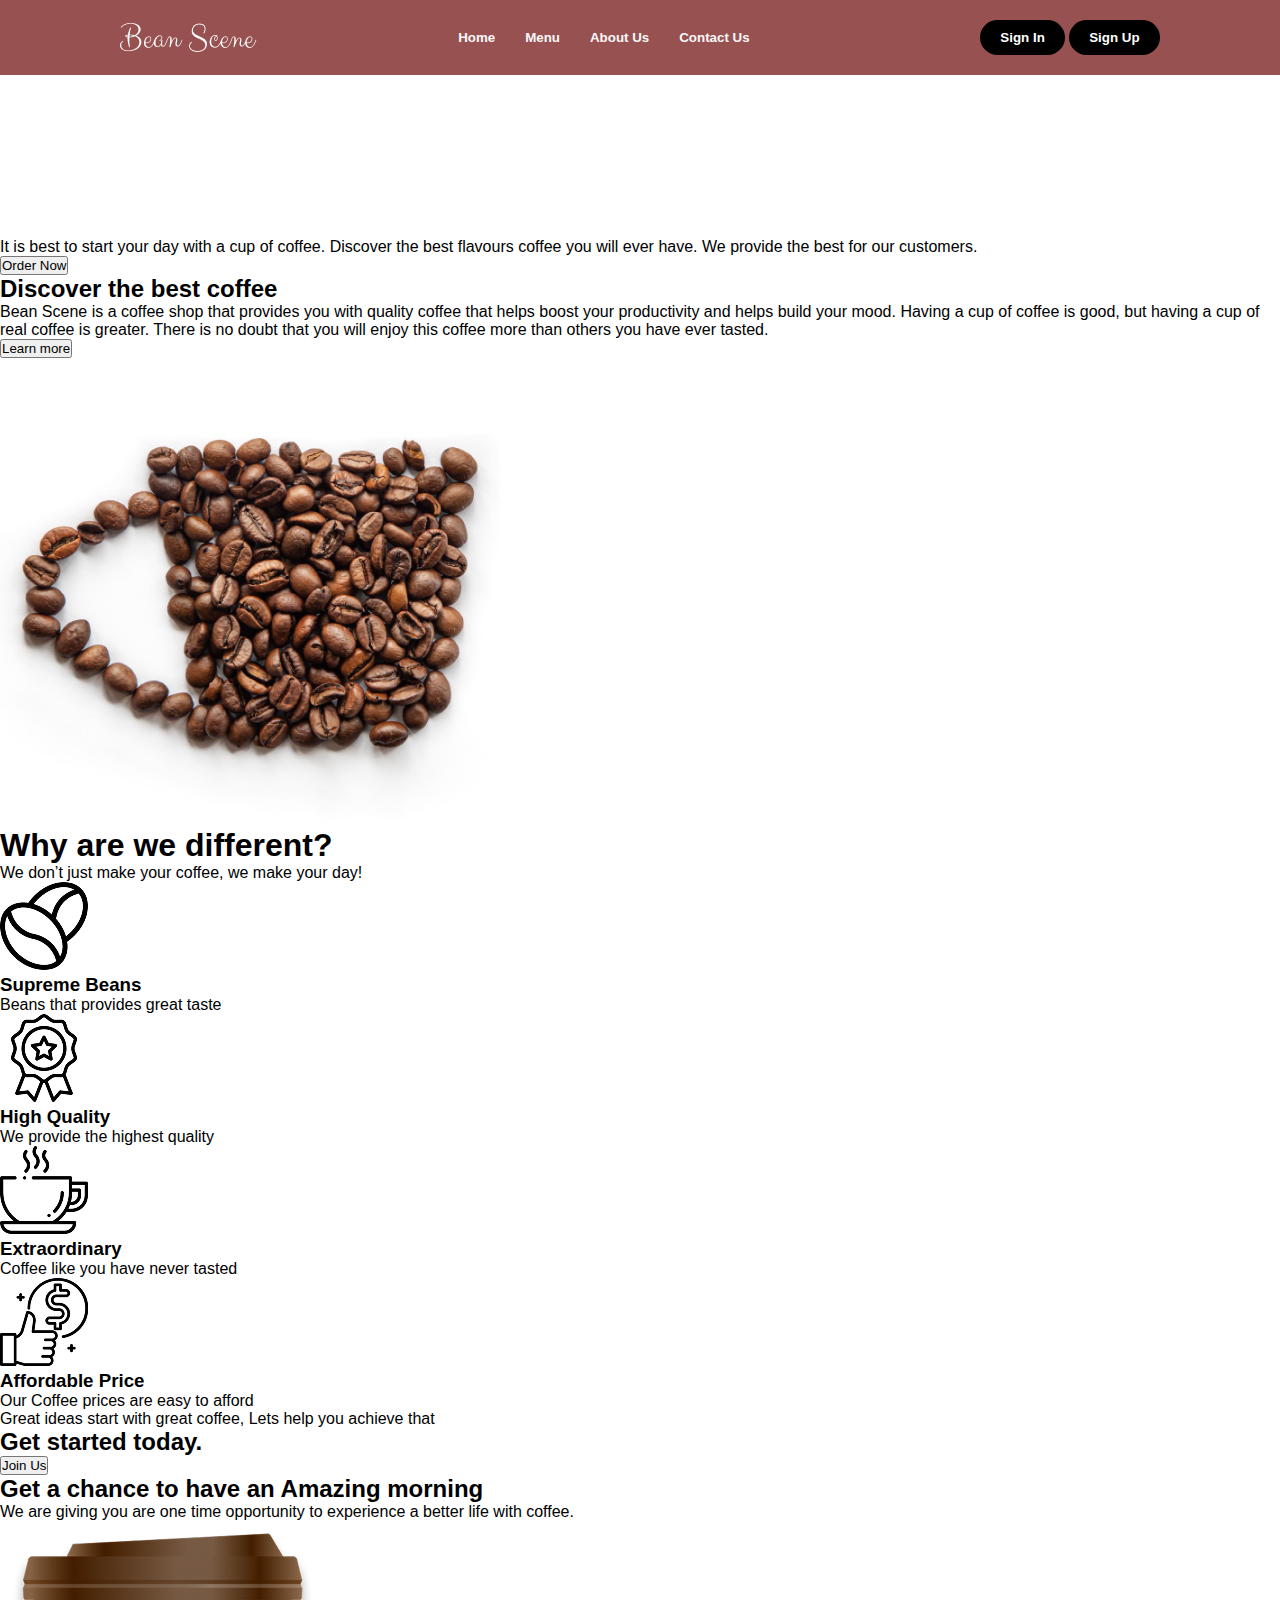
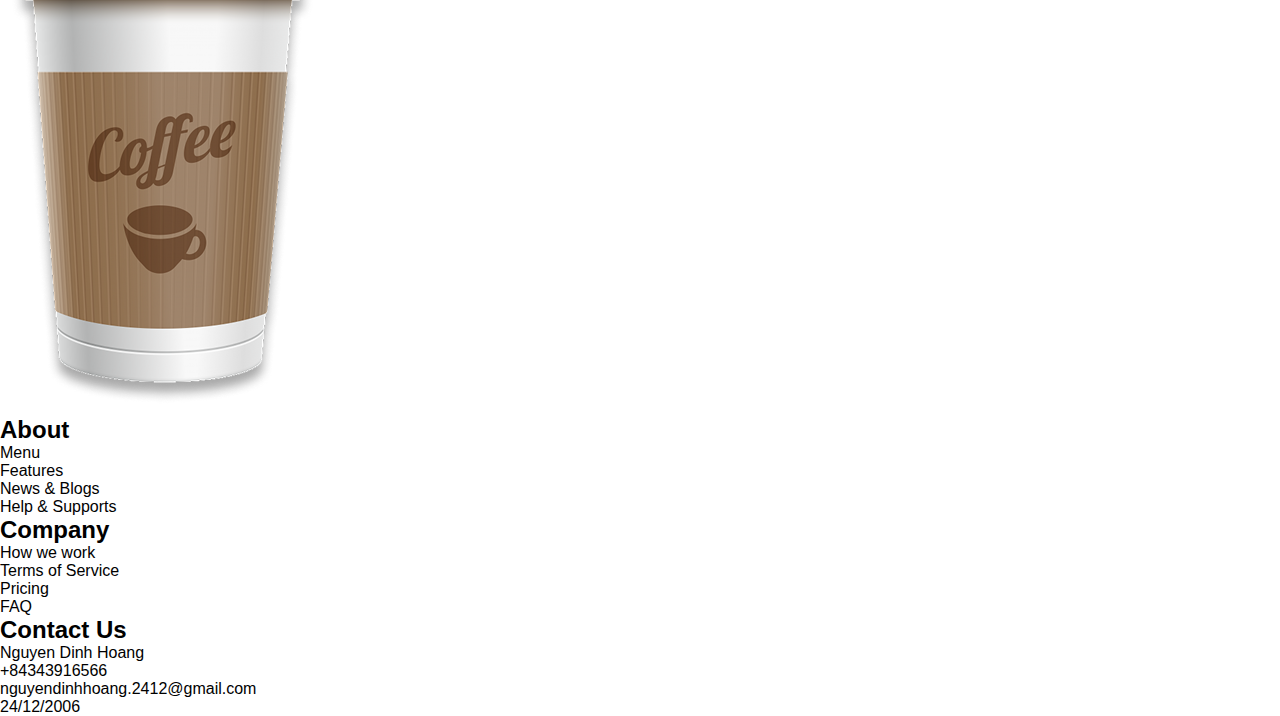
<file: MiniTest/Test.html>
<!DOCTYPE html>
<html lang="en">
<head>
    <meta charset="UTF-8">
    <meta name="viewport" content="width=device-width, initial-scale=1.0">
    <title>Nguyễn Đình Hoàng</title>
    <link rel="stylesheet" href="style.css">

</head>
<body>
    <header>
        <img src="Bean Scene.png" alt="Bean Scene">
        <ul class="menu1">
            <li><a href="">Home</a></li>
            <li><a href="">Menu</a></li>
            <li><a href="">About Us</a></li>
            <li><a href="">Contact Us</a></li>
        </ul>
        <div class="search">
            <div class = "but">
                <button class = "s1">Sign In</button>
                <button class = "s">Sign Up</button>
            </div>
        </div>
    </header>

    <div class="content">
        <div class="content1">
            <div class="ct1">
                <div class="title">
                    <span>We’ve got your morning covered with</span>
                </div>
                <img src="Coffee.png" alt="Coffee">
                <p>It is best to start your day with a cup of coffee. Discover the
                   best flavours coffee you will ever have. We provide the best
                   for our customers.</p>
                <button>Order Now</button>
            </div>
        </div>

        <div class="content2">
            <div class="content2_1">
                <h2>Discover the best coffee</h2>
                <p>Bean Scene is a coffee shop that provides you with quality coffee that helps boost your productivity and helps build your mood. Having a cup of coffee is good, but having a cup of real coffee is greater. There is no doubt that you will enjoy this coffee more than others you have ever tasted.</p>
                <button class="more">Learn more</button>
            </div>
            <div class="content2_2">
                <img src="content2.png" alt="ERROR">
            </div>
        </div>

        <div class="content3">
            <div class="title_ct3">
                <h1>Why are we different?</h1>
                <p>We don’t just make your coffee, we make your day!</p>
            </div>
            <div class="card_ct3">
                <div class="card1">
                    <img src="coffee-beans 1.png" alt="ERROR" >
                    <h3>Supreme Beans</h3>
                    <p>Beans that provides great taste</p>
                </div>
                <div class="card2">
                    <img src="badge 1.png" alt="ERROR" >
                    <h3>High Quality</h3>
                    <p>We provide the highest quality</p>
                </div>
                <div class="card3">
                    <img src="coffee-cup 1.png" alt="ERROR" >
                    <h3>Extraordinary</h3>
                    <p>Coffee like you have never tasted</p>
                </div>
                <div class="card4">
                    <img src="best-price 1.png" alt="ERROR" >
                    <h3>Affordable Price</h3>
                    <p>Our Coffee prices are easy to afford</p>
                </div>
            </div>
            <div class = "doc.ct3">
                <p>Great ideas start with great coffee, Lets help you achieve that</p>
                <h2>Get started today.</h2>
                <button>Join Us</button>
            </div>
        </div>

        <div class="content4">
            <div class = "card1_ct4">
                <h2>Get a chance to have an Amazing morning</h2>
                <p>We are giving you are one time opportunity to experience a better life with coffee.</p>
            </div>
            <div class = "card2_ct4">
                <img src="cup.png" alt="CUP">
            </div>
        </div>

        <div class="content5">
            <div class = "card1_ct5">
                <h2>About</h2>
                <p>Menu</p>
                <p>Features</p>
                <p>News & Blogs</p>
                <p>Help & Supports</p>
            </div>
            <div class = "card2_ct5">
                <h2>Company</h2>
                <p>How we work</p>
                <p>Terms of Service</p>
                <p>Pricing</p>
                <p>FAQ</p>
            </div>
            <div class = "card3_ct5">
                <h2>Contact Us</h2>
                <p>Nguyen Dinh Hoang</p>
                <p>+84343916566</p>
                <p>nguyendinhhoang.2412@gmail.com</p>
                <p>24/12/2006</p>
            </div>
        </div>


    </div>

</body>
</html>
</file>
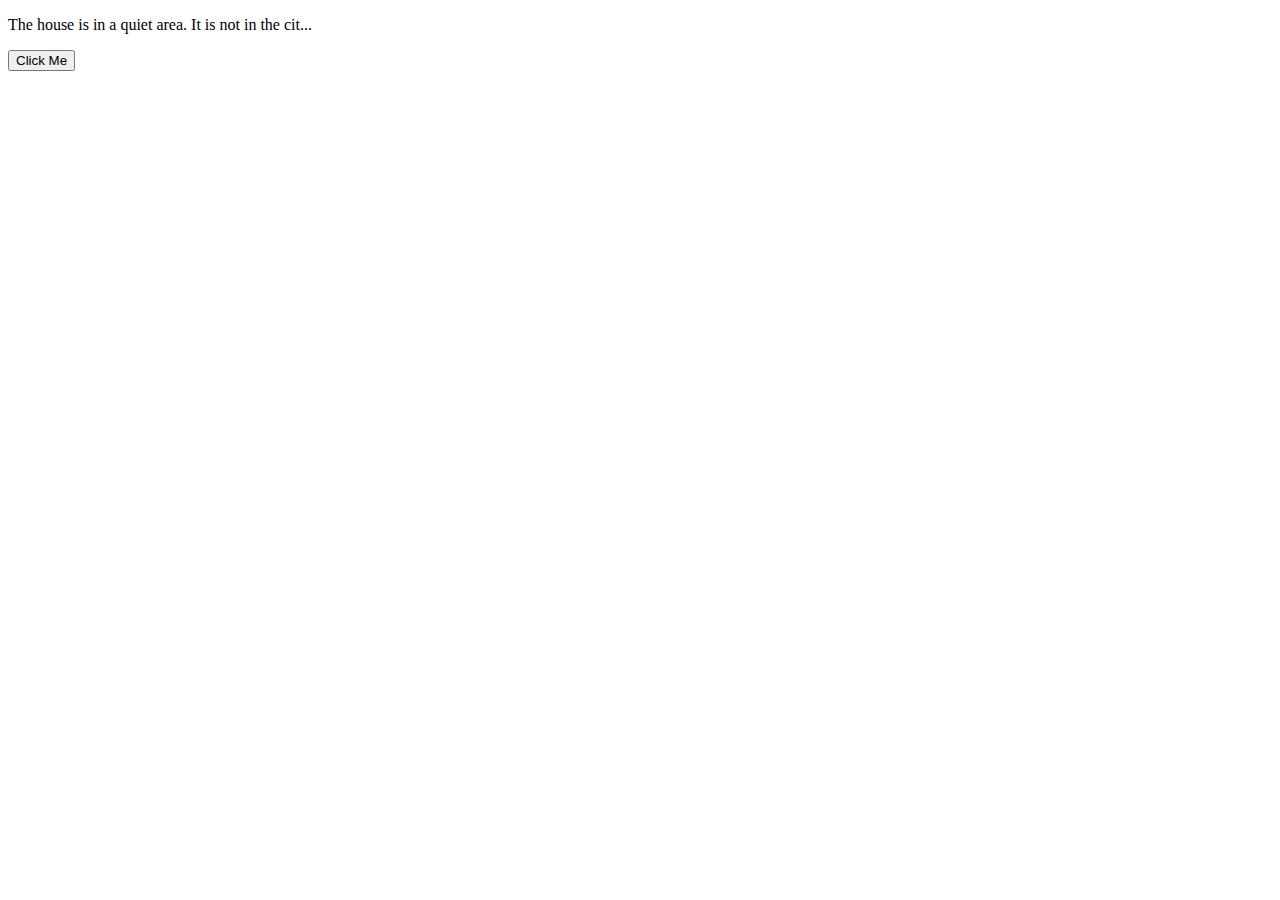
<file: Week10/buoi10.html>
<!DOCTYPE html>
<html lang="en">
<head>
    <meta charset="UTF-8">
    <meta name="viewport" content="width=device-width, initial-scale=1.0">
    <title>Document</title>
</head>
<body>
    <p class="content">The house is in a quiet area. It is not in the city centre. It is in city foreign. There are four rooms in my house. There is a living room, two bedrooms, a kitchen and a bathroom. The living room is not very big, but it is comfortable. We watch TV and talk together there. My bedroom is small, but I like it. There is a bed, a desk and a wardrobe in my room. I study and relax there every day. The kitchen is next to the living room. My mother cooks meals there, and we eat together in the evening. This house is my dream house. But I want my house have a garden. I love it. </p>
    <button class="btn">Click Me</button>
    <script>
        const content = document.querySelector(".content");
        const button = document.querySelector(".btn");
        const contentText = content.textContent;
        const preview = contentText.length > 50 ? contentText.slice(0, 50) + "..." : contentText;
        content.textContent = preview;
        console.log(preview);
        console.log(content);
        let isShowingPreview = true;
        button.addEventListener("click", () => {
            if(isShowingPreview) {
                content.textContent = contentText;
                button.textContent = "Thu Gon";
            } else {
                content.textContent = preview;
                button.textContent = "Xem Them";
            }
            isShowingPreview = !isShowingPreview;
        }
        )
    </script>
</body>
</html>
</file>
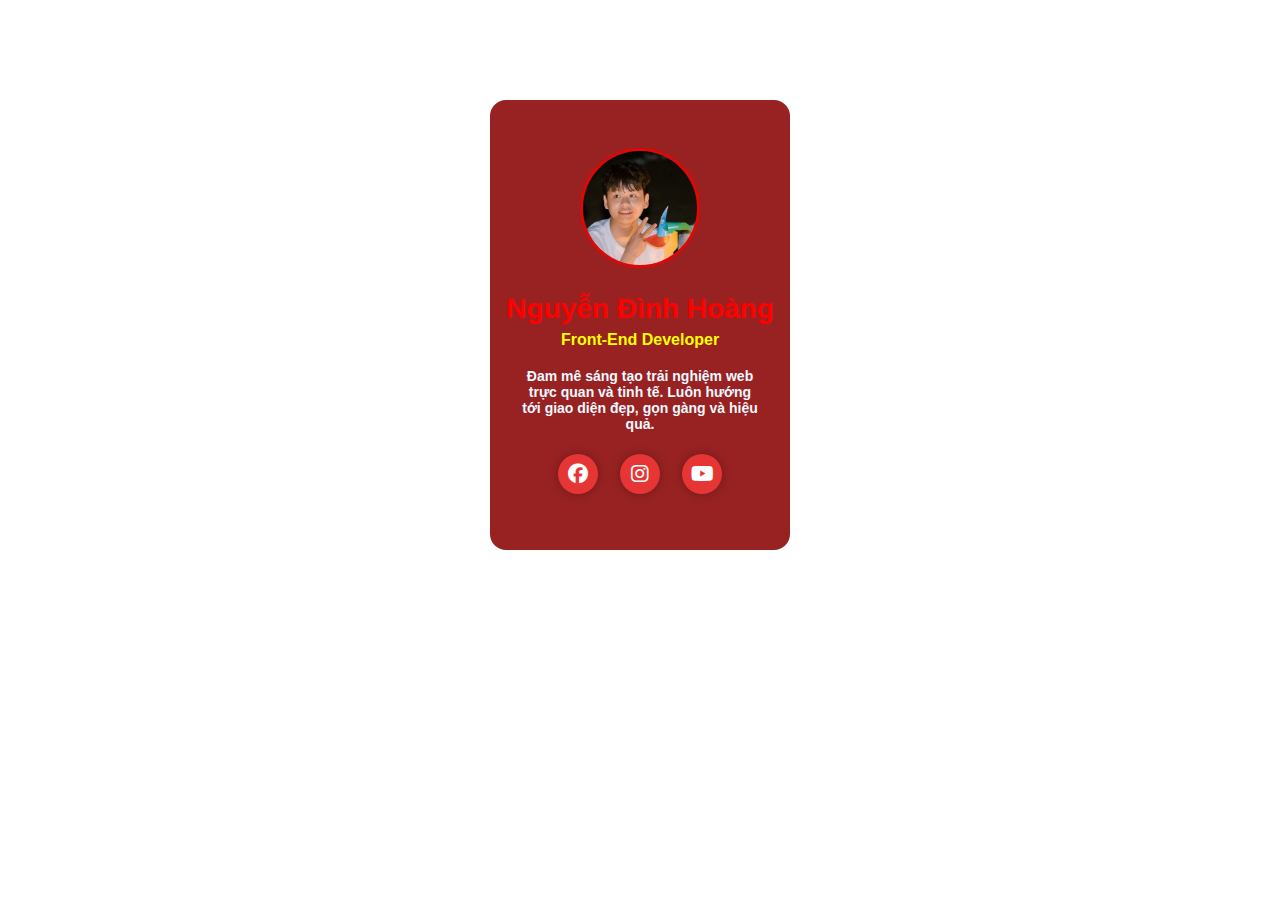
<file: Week3/Buoi3.html>
<!DOCTYPE html>
<html lang="en">
<head>
    <meta charset="UTF-8">
    <meta name="viewport" content="width=device-width, initial-scale=1.0">
    <title>Document</title>
    <link rel="stylesheet" href="https://cdnjs.cloudflare.com/ajax/libs/font-awesome/6.6.0/css/all.min.css">
    <link rel="stylesheet" href="stypes.css" />
</head>
<body>
    <div class = "screen">
        <br>
        <div class = "image">
            <img src="image.jpg" alt="Image" >
        </div>
        <div class="desciption">
            <h1 class="name">Nguyễn Đình Hoàng</h1>
            <h3 class="job">Front-End Developer</h3>
            <p class="jobdecription"> Đam mê sáng tạo trải nghiệm web trực quan và tinh tế. Luôn hướng tới giao diện đẹp, gọn gàng và hiệu quả.</p>
            <p class="icon">
                <a href="https://www.facebook.com/nguyen.inh.hoang.103638"><button class="facebook"><i class="fa-brands fa-facebook"></i> </button> </a>
                <a href="https://www.instagram.com/nd_hoangf/"><button class="intagram"><i class="fa-brands fa-instagram"></i></button> </a>
                <a href="https://www.youtube.com/"><button class="youtube"><i class="fa-brands fa-youtube"></i></button> </a>
            </p>
        </div>
        <br>
    </div>

</body>
</html>
</file>
<file: MiniTest/style.css>
*{
margin: 0;
padding: 0;
box-sizing: border-box;
font-family:'Segoe UI', Tahoma, Geneva, Verdana, sans-serif;
}

header{
    display: flex;
    justify-content: space-around;
    align-items: center;
    padding: 20px;
    position: fixed;
    width: 100%;
    background-color: rgb(151, 81, 81);
}

.menu1{
    list-style-type: none;
    display: flex;  
    font-size:smaller;  
}
.menu1 li a{
    text-decoration: none;
    padding-right: 30px;
    color:#fcf8f8;
    font-weight: bold;
    transition: 0.3s ease;

}
.menu1 li a:hover{
    color: #E98F45;
}

.search button{
    background-color: black;
    color: white;
    padding: 10px 20px;
    border-radius: 20px;
    font-weight: bold;
    border: none;
    transition:background-color 0.3s ease;
}
.search button:hover{
    background-color: rgb(72, 68, 68);
}
.search span{
    padding:0 10px;
}
</file>
<file: Week3/stypes.css>
* {
  margin: 0;
  padding: 0;
  box-sizing: border-box;
}
body{
    background-image : url("https://tse4.mm.bing.net/th/id/OIP.leXO7tfruSerx1W6RVr1tQHaD6?rs=1&pid=ImgDetMain&o=7&rm=3");
    background-repeat: no-repeat;
    background-size: cover;
    height: 100vh;
    display: flex;
    align-items: center;
    justify-content: center;
    font-family: 'Poppins', sans-serif;
}
img {
  max-width: 100%;
  display: block;
}
a {
  text-decoration: none;
}
ul,
ol {
  list-style: none;
}
input,
button,
textarea,
select {
  font-family: inherit;
}
button {
  cursor: pointer;
}

.screen{
    width: 300px; 
    height: 450px;
    background-color: rgb(152, 34, 34);
    margin: auto;
    margin-top: 100px;
    border-radius: 16px;
    overflow: hidden;
    font-family: Arial, Helvetica, sans-serif;
    transition: all 0.5s ease;
}

.screen:hover {
  transform: translateY(-10px); 
  box-shadow: 0 8px 40px rgba(149, 9, 9, 0.6); 
}

.image{
    margin-top: 30px;
    margin-bottom: 0px;
}
.image img{
  width: 120px;
  height: 120px;
  border-radius: 50%;   
  border: 3px solid hsl(0, 93%, 45%);
  margin: 5px auto;  
 transition: all 0.4s ease; 

}
.image img:hover{
    transform: translateY(-10px);
     box-shadow: 0 10px 15px rgba(18, 3, 3, 0.3);
}

.desciption{
    padding: 10px;

}
.name{
    font-size: 28px;
    font-weight: bold;
    margin-bottom: 10px;
    margin: auto;
    color: red;
    text-align: center;
    margin-top: 10px;
}   
.job{
    font-size: 16px;  
    font-weight:bold ;
    color: yellow;  
     text-align: center;
     margin: 6px;
}
.jobdecription{
    font-size: 14px;
    margin: 19px;
    color: aliceblue;
    text-align: center;
    font-weight: bold;
}
.icon{
  display: flex;
  justify-content: center;
  gap: 22px; 
  margin-top: 22px;
}

.icon button{
    width: 40px;
    height: 40px;
    border:none;
    justify-content: center;
    background-color: #e63535;
    transition: all 0.3s ease;
    box-shadow:0 0 10px rgba(18, 3, 3, 0.3);
}
.facebook{
    font-size: 20px;
    border-radius: 50%;
    color: rgb(254, 254, 254);

}
.facebook:hover{
    transform: translateY(-5px);
    color: grey;
}
.intagram{
    font-size: 20px;
    border-radius: 50%;
    color: rgb(254, 254, 254);
}
.intagram:hover{
    transform: translateY(-5px);
    color: grey;
}
.youtube{
    font-size: 20px;
    border-radius: 50%;
    color: rgb(254, 254, 254);
}
.youtube:hover{
    transform: translateY(-5px);
    color: grey;
}
</file>
